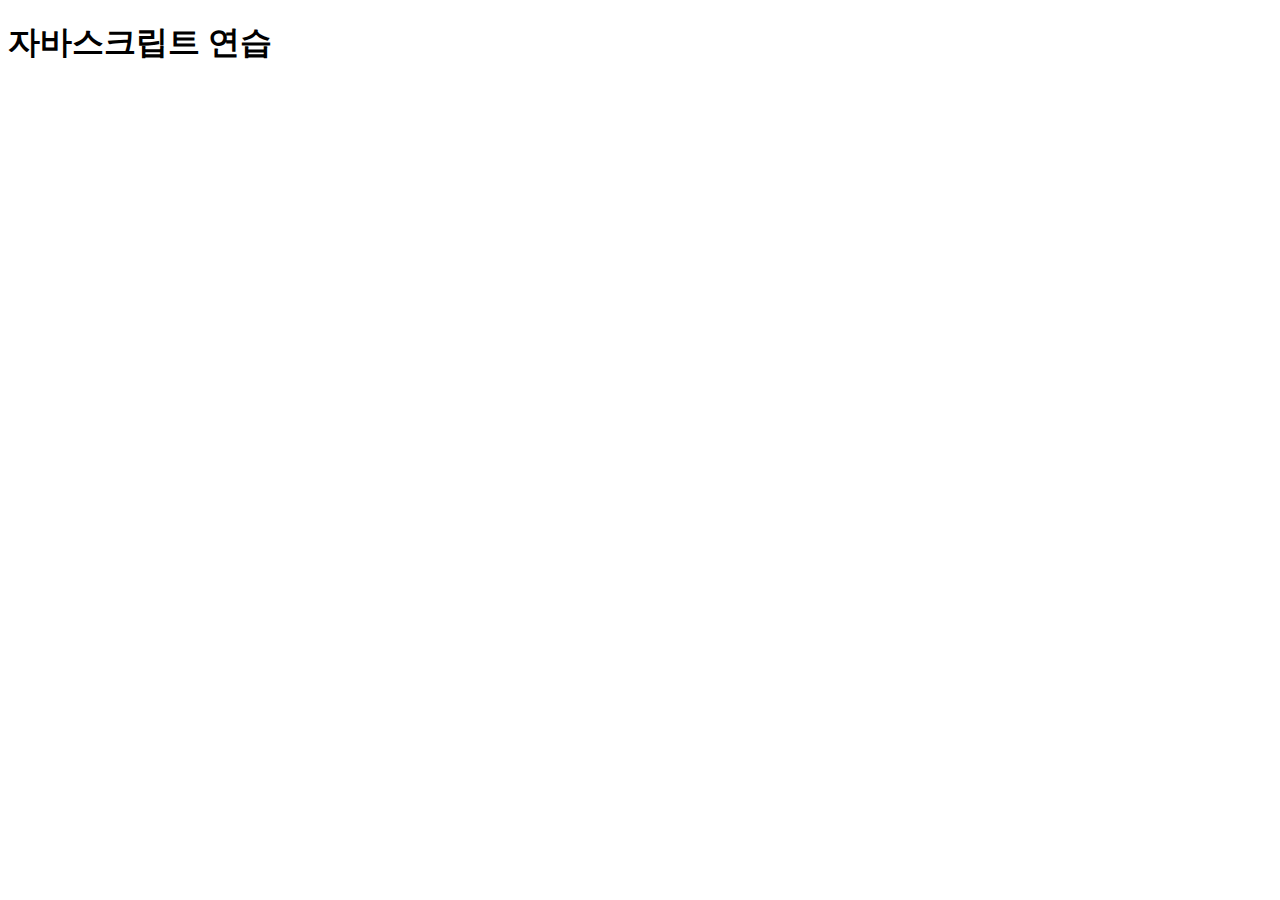
<file: 자바스크립트/index.html>
<!DOCTYPE html>
<html>
<head>
<meta charset="UTF-8">
<title>자바스크립트 테스트 페이지</title>
</head>
<body>

<h1>자바스크립트 연습</h1>

<!-- 주석단축키  Shift + Ctrl + / 인데.. 원하는 항목을 블럭으로 감싸고  실행 -->
<!-- 자바스크립트는 script 태그안에서 작성 -->

<script type="text/javascript">
	const apple = '사과';
	const orange = '오렌지';
	const pear = '배';
	const strawberry = '딸기';
	
	const fruits = [apple,orange,pear,strawberry];
	console.log(fruits[0]);
	console.log(fruits[1]);
	console.log(fruits[2]);
	console.log(fruits[3]);
	
	const arrayOfArray = [
		[1,2,3],[4,5]
	];
	const a = 10;
	const b = 20;
	const variableArray = [a,b,30];
	
	const everything = ['사과','배',1,1.5,NaN,undefined,Infinity,true,false,null,'abc']
	/* for (var i = 0; i < everything.length; i++) {
		console.log(everything[i]);
	} */
	
	/* 배열의 맨 앞에 데이터 추가 */
	const target = ['나','다']	
	target.unshift('가')
	/* 배열의 맨 뒤에 데이터 추가 */
	target.push('라')
	
	/* 배열의 요소 제거(마지막) */
	target.pop()
	/* 배열의 요소 제거(첫번째) */
	target.shift()
	/* 배열의 요소 제거(원하는개수와 위치) */
	target.unshift('가')
	target.push('라','마');
	/* 콘솔에서 실행해 볼것 start end-1 데이터 추출(원본변경X)  */
	target.slice(1);
	target.slice(1,1)
	
	/* 삭제 start , deletecount*/
	target.splice(1,1)
	/* 요소찾기 */
	target.includes('가')
	
	const MAX_LABEL = 1000;
	
	
</script>

</body>
</html>
</file>
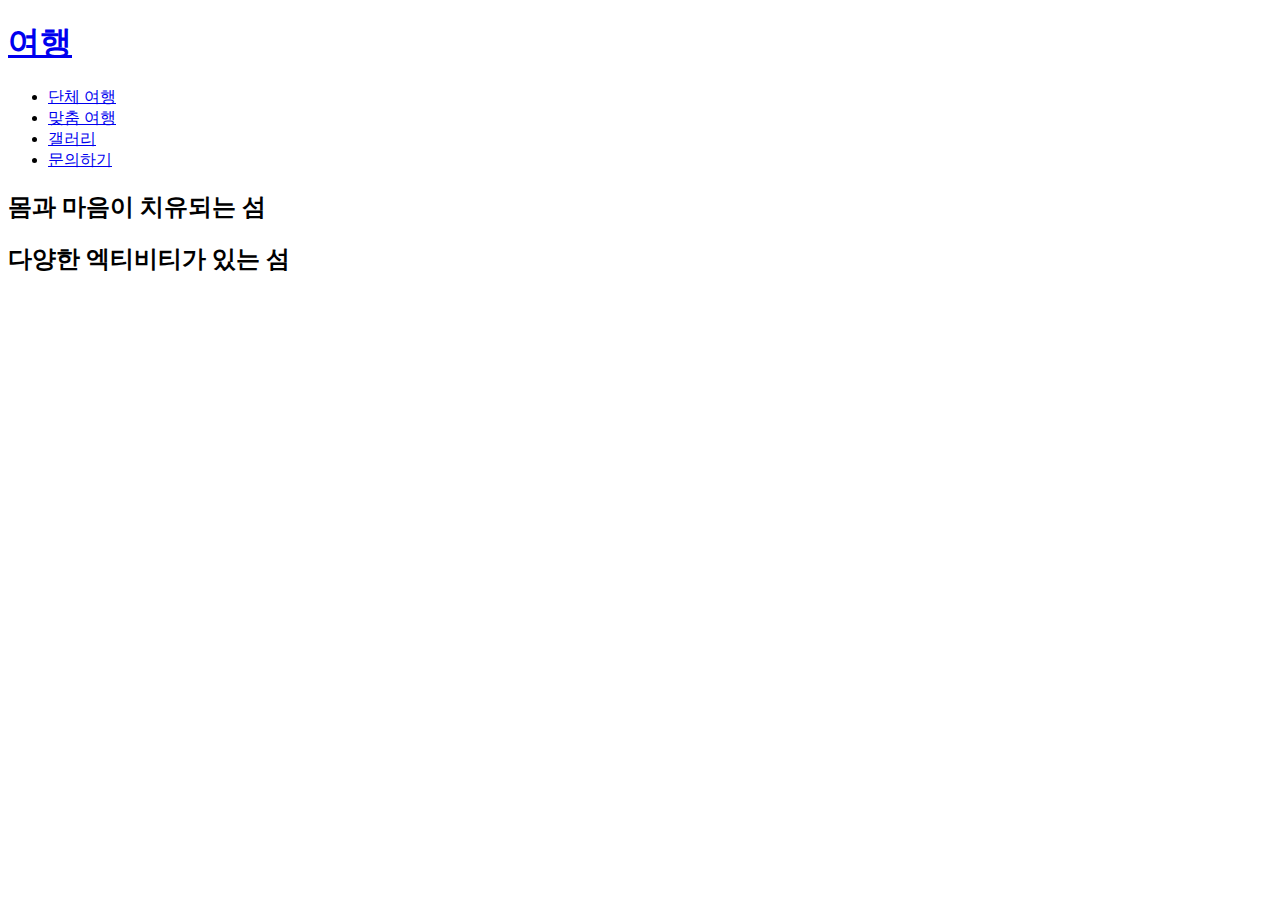
<file: 자바스크립트/basic_html_structure.html>
<!DOCTYPE html>
<html>
<head>
<meta charset="UTF-8">
<meta name="keyword" content="html 구조3">
<title>HTML3</title>
	<!-- 헤더영역
	사이트의 전체 헤더 or 특정 영역의 헤더
	검색 창이나 사이트 메뉴 삽입 -->
	<div id = "logo">
		<a href = "#">
			<h1>여행</h1>
		</a>
	</div>
	
<nav>
	<!-- 네비게이션 영역
	웹 문서 위치에 영향을 받지 않음
	문서 안에 여러개 만들수 있음(id로 구분) -->
	<ul id = 'topMenu'>
		<li><a href='#'>단체 여행</a></li>
		<li><a href='#'>맞춤 여행</a></li>
		<li><a href='#'>갤러리</a></li>
		<li><a href='#'>문의하기</a></li>
	</ul>
</nav>	

</head>
<body>
<!-- main 태그 : 핵심 컨텐츠를 담는 태그
	핵심이 되는 내용
	웹 문서마다 다르게 보여주는 내용으로 구성
	웹 문서에서 한번만 사용
article : 독립된 컨텐츠(따로떼어태어도 컨텐츠가 되는 내용) - section 태그를 포함할수 있음
section : 컨텐츠 영역, 몇개의 컨텐츠로 묶는 용도  주의 : CSS적용을 위한 용도로 사용하지 말것	 
aside : 사이드 바 영역 , 본문 내용외에 왼쪽이나 오른쪽 , 아래, 필수요소가 아님
footer : 사이트 제작정보나 저작권 정보 연락처
div : 여러요소를 묶는,  소스를 묶거나. 영역을 구분하거나 스타일 적용을 위해서
	-->
	<main class = 'contents'>
		<section id = 'healing'>
			<h2>몸과 마음이 치유되는 섬</h2>
			
		</section>
		<section id = 'activity'>
			<h2>다양한 엑티비티가 있는 섬</h2>
			
		</section>
	</main>
	
	
	
</body>
</html>
</file>
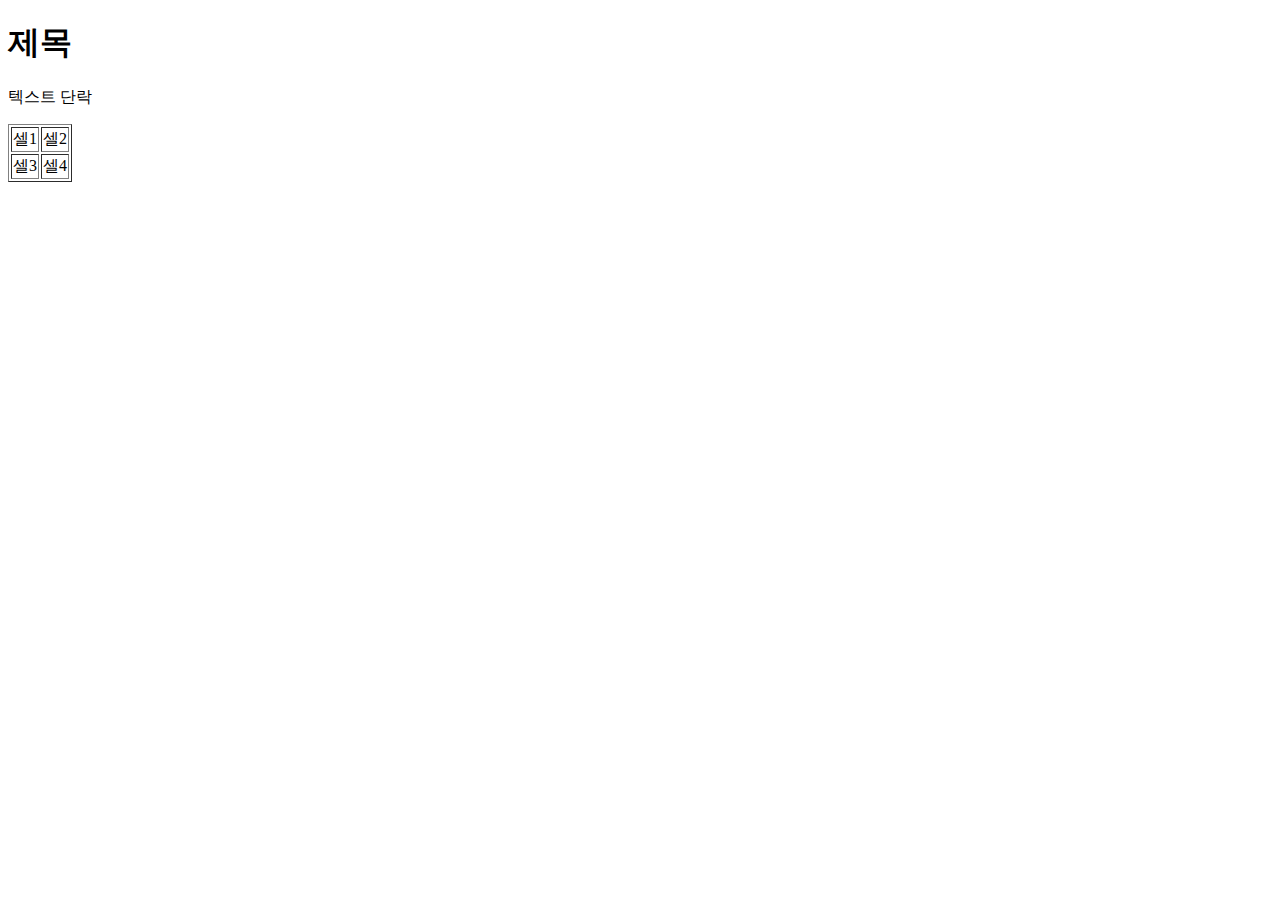
<file: 자바스크립트/basic_html_structure2.html>
<!DOCTYPE html>
<html>
<head>
<meta charset="UTF-8">
<title>HTML</title>
</head>
<body>
	<h1>제목</h1>
	<p>텍스트 단락</p>
	<table border="1">
		<tr>
			<td>셀1</td>
			<td>셀2</td>
		</tr>
		<tr>
			<td>셀3</td>
			<td>셀4</td>
		</tr>
	</table>
</body>
</html>
</file>
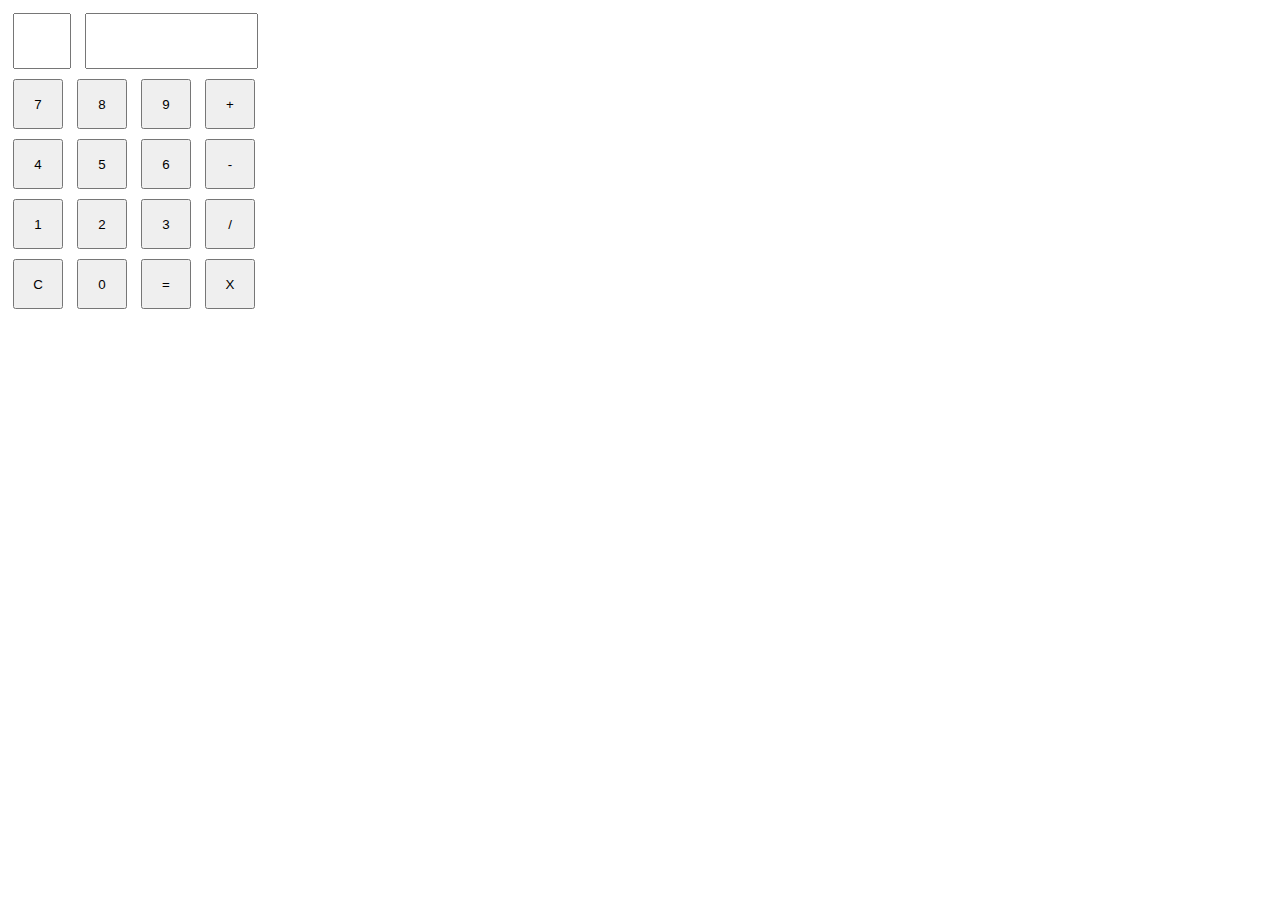
<file: 자바스크립트/calculator.html>
<!DOCTYPE html>
<html>
<head>
<meta charset="UTF-8">
<title>Insert title here</title>
<style type="text/css">	
	#operator {width: 50px; height:50px; margin:5px; text-align:center}
	#result {width: 165px; height:50px; margin:5px; text-align:right}
	button {width: 50px; height: 50px; margin: 5px}
</style>
</head>
<body>
	<input readonly id = 'operator'>
	<input readonly type="number" id='result'>
	<div class="row">
		<button id='num-7'>7</button>
		<button id='num-8'>8</button>
		<button id='num-9'>9</button>
		<button id='plus'>+</button>
	</div>
	<div class="row">
		<button id='num-4'>4</button>
		<button id='num-5'>5</button>
		<button id='num-6'>6</button>
		<button id='minus'>-</button>
	</div>
	<div class="row">
		<button id='num-1'>1</button>
		<button id='num-2'>2</button>
		<button id='num-3'>3</button>
		<button id='divide'>/</button>
	</div>
	<div class="row">
		<button id='clear'>C</button>
		<button id='num-0'>0</button>
		<button id='calcuate'>=</button>
		<button id='multiply'>X</button>
	</div>
<script type="text/javascript">
	// 각각의 이벤트에 리스너 달기
	let numOne = '';
	let operator = '';
	let numTwo = '';
	let result = 0;	
	const $operator = document.querySelector('#operator');
	const $result = document.querySelector('#result');
	
	// 해결1
	/* const onClickNumber = (number) => {
		return () =>{
		if($operator)
			numTwo = number
		else
			numOne = number
		$result.value += number
		}
	} */
	
	//해결 2
	// 실제 이벤트가 발생했을때 동작하도록 정의한다. (number) =>(event)=>
	/* const onClickNumber = (number) =>(event)=> {	
		if($operator)
			numTwo = number
		else
			numOne = number
		$result.value += number		
	} */
	const onClickNumber = (event)=> {	
		if(operator!=''){			
			numTwo += event.target.textContent;
			$result.value = numTwo; 
		}
		else{
			numOne += event.target.textContent;
			$result.value = numOne;
		}
				
	}
	
	const onClickOperator = (event)=> {		
		$operator.value = event.target.textContent;
		if (event.target.textContent == '='){
			numOne = parseInt(numOne); 
			numTwo = parseInt(numTwo);
			switch (operator) {
			case 'X':
				result = numOne * numTwo
				break;
			case '/':			
				result = numOne / numTwo
				break;
			case '-':			
				result = numOne - numTwo
				break;
			case '+':			
				result = numOne + numTwo
				break;			
			default:
				break;
			}
			$result.value = result;
		}else{			 
			operator = event.target.textContent;
			if(operator == 'C'){
				$result.value = '0';
				numOne = numTwo = operator = '';
			}
		}
			
				
	}
	
	
	// 문제가 되는 코딩
	/* document.querySelector('#num-0').addEventListener('click',()=>{
		if($operator)
			numTwo = '0'
		else
			numOne = '0'
		$result.value += '0'
	}); */
	
	// 이슈 : 이벤트등록을 했을뿐인데.. 자동 실행이 된다면..
	// 해결 1
	// 이벤트를 리스너를 통해 등록할때 함수로 등록을하면 최초 dom구조와 자바스크립트가 로드될때
	// 해당 리스턴의 이벤트를 등록한다. 이때 함수형태면 실행이 된다.
	// 그리고 그 함수의 내용이 일반적인 내용이면 그 내용이 실행되고
	// 리턴형태의 함수로 만들어주면 비로소 해당 함수의 내용이 이벤트함수의 내용으로 등록된다.
	
	// 해결2:
	// 자동 실행이 안되게 한다	
	
	document.querySelector('#num-0').addEventListener('click',onClickNumber);
	document.querySelector('#num-1').addEventListener('click',onClickNumber);
	document.querySelector('#num-2').addEventListener('click',onClickNumber);
	document.querySelector('#num-3').addEventListener('click',onClickNumber);
	document.querySelector('#num-4').addEventListener('click',onClickNumber);
	document.querySelector('#num-5').addEventListener('click',onClickNumber);
	document.querySelector('#num-6').addEventListener('click',onClickNumber);
	document.querySelector('#num-7').addEventListener('click',onClickNumber);
	document.querySelector('#num-8').addEventListener('click',onClickNumber);
	document.querySelector('#num-9').addEventListener('click',onClickNumber);
	document.querySelector('#plus').addEventListener('click',onClickOperator);
	document.querySelector('#minus').addEventListener('click',onClickOperator);
	document.querySelector('#divide').addEventListener('click',onClickOperator);
	document.querySelector('#multiply').addEventListener('click',onClickOperator);
	document.querySelector('#calcuate').addEventListener('click',onClickOperator);
	document.querySelector('#clear').addEventListener('click',onClickOperator);
</script>	
</body>
</html>
</file>
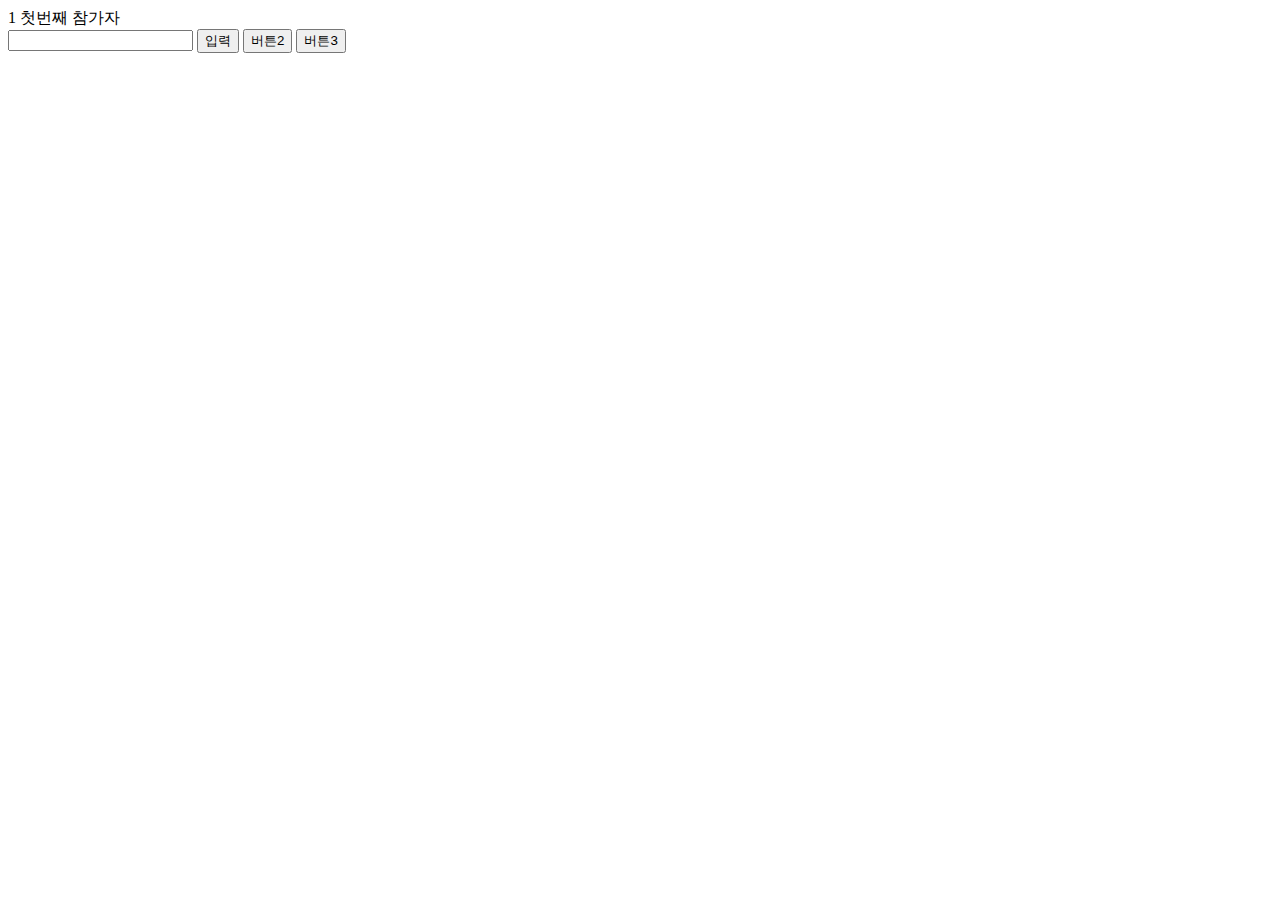
<file: 자바스크립트/dom.html>
<!DOCTYPE html>
<html>
<head>
<meta charset="UTF-8">
<title>Dom 객체_끝말잇기 게임</title>
<script type="text/javascript">
	/* 화면이 로드가 끝나면 실행되는 문장 */
	document.addEventListener('DOMContentLoaded', function(event){		
		function click_1() {
			alert("입력버튼 클릭");
		}
		const onClickButton = ()=>{
			alert('버튼 클릭');
		};
		
		const button =  document.querySelector('button');
		// 이벤트이름, 리스너 함수
		button.addEventListener('click',onClickButton);
		
		/* const number = prompt("몇명이 참가합니까");
		const realNumber = Number(number);
		console.log(typeof realNumber); */
		
		/* const buttons =  document.querySelectorAll('button');
		console.log(buttons); */
	});
</script>

</head>

<script type="text/javascript">
	function inputChange() {
		alert("^^");
	}
</script>

<body>
	<div>
		<span id='order'>1</span> 첫번째 참가자
	</div>
	<input type="text" onchange="inputChange()">   <!-- 함수가 미리 만들어져 있어야 함 -->
	<!-- <button onclick="click_1()">입력</button> -->
	<button>입력</button>
	<button>버튼2</button>
	<button>버튼3</button>
</body>




</html>
</file>
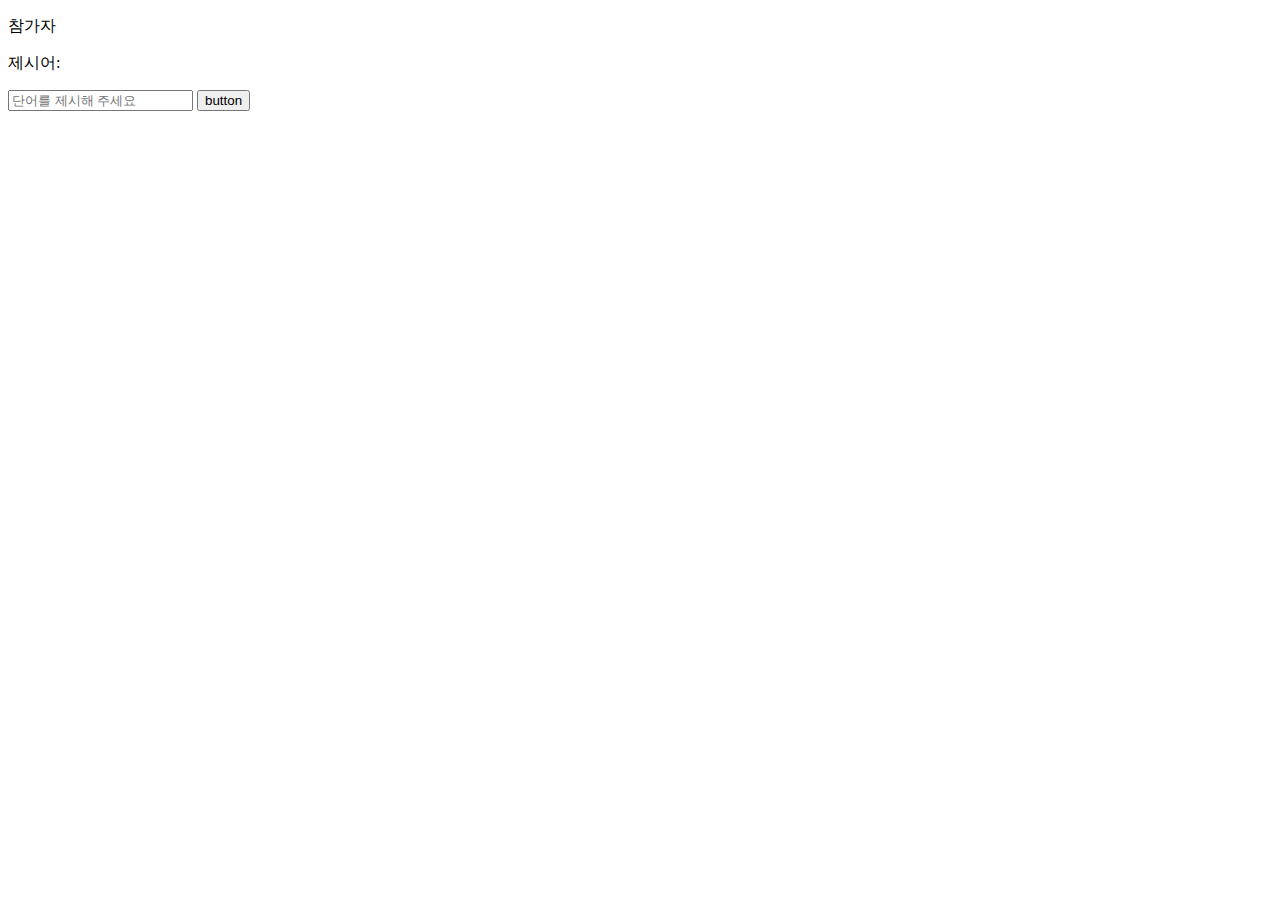
<file: 자바스크립트/dom2.html>
<!DOCTYPE html>
<html>
<head>
<meta charset="UTF-8">
<title>Dom 객체_끝말잇기 게임_이벤트 리스너 방식</title>

<body>
<p id = 'order'>참가자</p>
<p> 
	<div id = word>제시어:</div> 
</p>
<input type="text" placeholder="단어를 제시해 주세요">
<button>button</button><br>

</body>

<script type="text/javascript">
	const number = Number(prompt('몇 명이 참가하나요?'));
	const $button = document.querySelector('button');
	const $input = document.querySelector('input');
	const $word = document.querySelector("#word");  // Dom 구조의 데이터들중에서 태그안에 id = '값' 설정할수 있는데
	const $order = document.querySelector('#order');
	let order; // 참가자 순서
	let word = '';   // 제시어
	let newWord; // 현재 단어
	
	/* 이벤트 함수 */
	const onClickButton = ()=>{
		//if(word == undefined) return;
		/* if(!word){ // 최초 실행할때 word는 비어있다. 그래서 undefined  !을 하면 true가되어서 실행
			word = newWord; // 단어
			$word.textContent = '제시어:'+word; // 태그.textContext 태그 내부의 문자열을 가져오거나 설정
			order = 1;
			$order.textContent = order+'번 참가자';			
		}else{ */ 
			if(word[word.length-1] === newWord[0]){  // 끝말잇기가 잘 연결된 경우
				// 화면에 표시한다.
				word = newWord;
				$word.textContent = '제시어:'+word;
				if(order==undefined ||  order > number){
					order = 1;
					$order.textContent = order+'번 참가자';
				}else{
					order += 1;
					$order.textContent = order+'번 참가자';					
				}
			}else{
				// 끝말잇기가 실패
				alert("올바르지 않은 단어 입니다.");								
			}
		//}	
		// 화면에 표시된 단어를 지워준다
		// 입력태그는 value를 사용한다  input, select, textarea
		$input.value = '';   
		$input.focus();
	};	
	const onInput = (event)=>{
		newWord = event.target.value;  // 입력하는 단어를 현재 단어로 변경
		console.log('newWord',event.target.value); // 디버깅용 콘솔화면에 잘 되는지 확인하기 위해 출력
	}
	
	/* 이벤트 리스너 */
	$button.addEventListener('click', onClickButton);
	$input.addEventListener('input', onInput);
		
	
	/* dom 객체에 있는 button tag 객체를가져온다 */
	/* button 객체에 이벤트리스너를 통해 이벤트를 등록한다 */
	/* $button.addEventListener('click', onClickButton); */
	/* 입력 tag에 대한 이벤트 처리   */
	
</script>



</html>
</file>
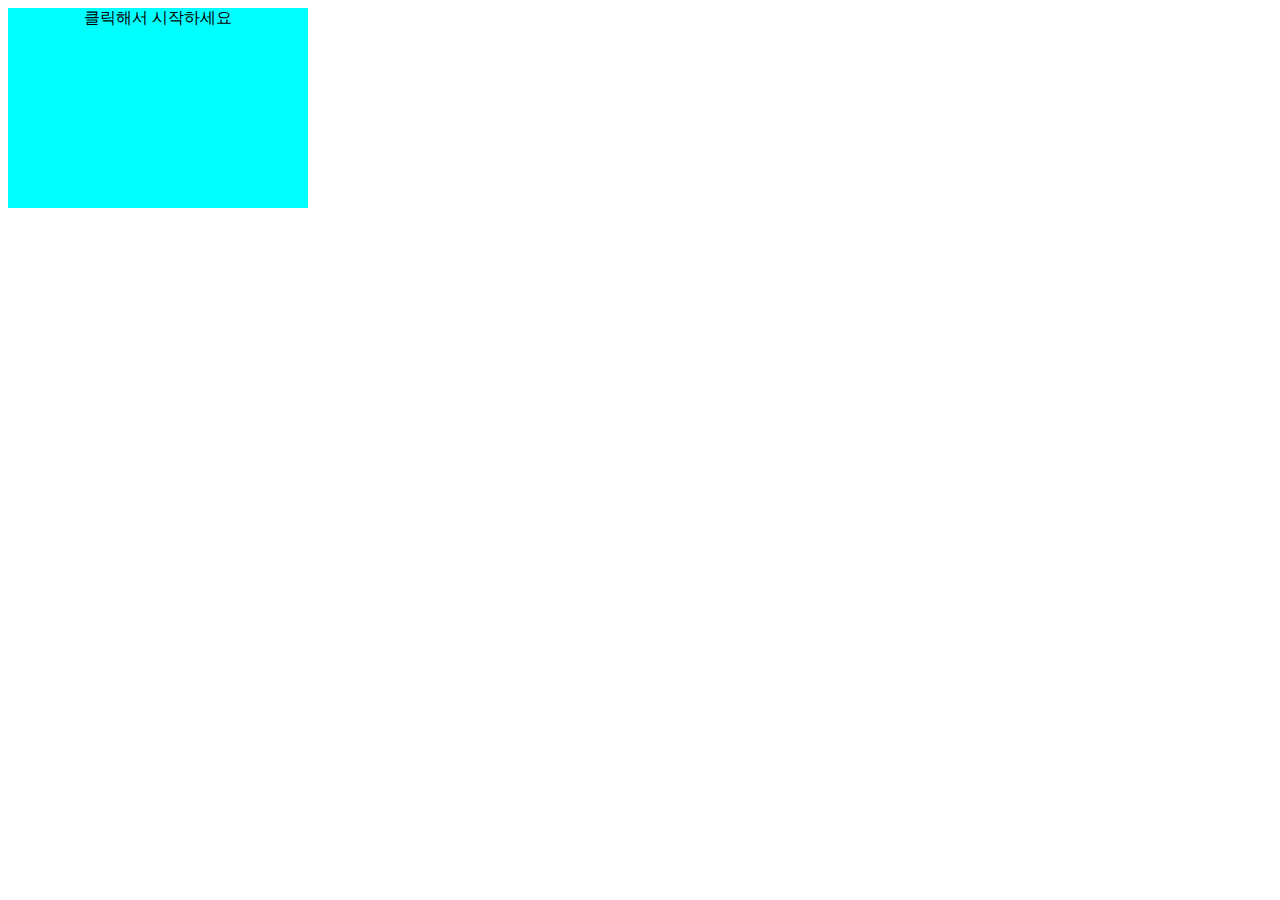
<file: 자바스크립트/response_check.html>
<!DOCTYPE html>
<html>
<head>
<meta charset="UTF-8">
<title>반응속도 체크</title>
<style type="text/css">
	#screen {
		width:300px;
		height: 200px;
		text-align:center;
		user-select:none;
	}
	#screen.waiting{
		background-color: aqua;	
	}
	#screen.ready{
		background-color: red;
		color:white	
	}
	#screen.now{
		background-color: greenyellow;		
	}
</style>
</head>
<body>
<div id='screen' class = waiting>클릭해서 시작하세요</div>
<div id= 'result'></div>
<script type="text/javascript">	
	$screen = document.querySelector('#screen');
	$result = document.querySelector('#result');
	let startTime;
	let endTime;
	const records = [];
	$screen.addEventListener('click', ()=>{
		if($screen.classList.contains('waiting')){ // 대기 화면
			$screen.classList.remove('waiting');
			$screen.classList.add('ready');
			$screen.textContent = '초록색이 되면 클릭하세요';
			setTimeout(() => {
				startTime = new Date(); // 현재 시간
				$screen.classList.remove('ready');
				$screen.classList.add('now');
				$screen.textContent = '클릭하세요';
			}, Math.floor(Math.random()*1000)+2000 );  // 2000 ~ 3000
		
		}else if($screen.classList.contains('ready')){ // 준비 화면
			// 파란화면으로 전화하고 너무 성급했다고출력 - try your self
		}else if($screen.classList.contains('now')){ // 클릭 화면
			endTime = new Date();
			const current = endTime - startTime;
			records.push(current);
			// reduce 배열의 모든값을 하나의 새로운 값으로 합치는 메서드
			// 배열.reduce((누적값, 현재값))
			const average = records.reduce( (a,c)=>a+c ) / records.length;			
			$result.textContent = `현재${current}ms 평균:${average}ms`;
			startTime = null;
			endTime = null;
			$screen.classList.remove('now');
			$screen.classList.add('waiting');
			$screen.textContent = '클릭해서 시작하세요';
		}
	});
</script>
</body>
</html>
</file>
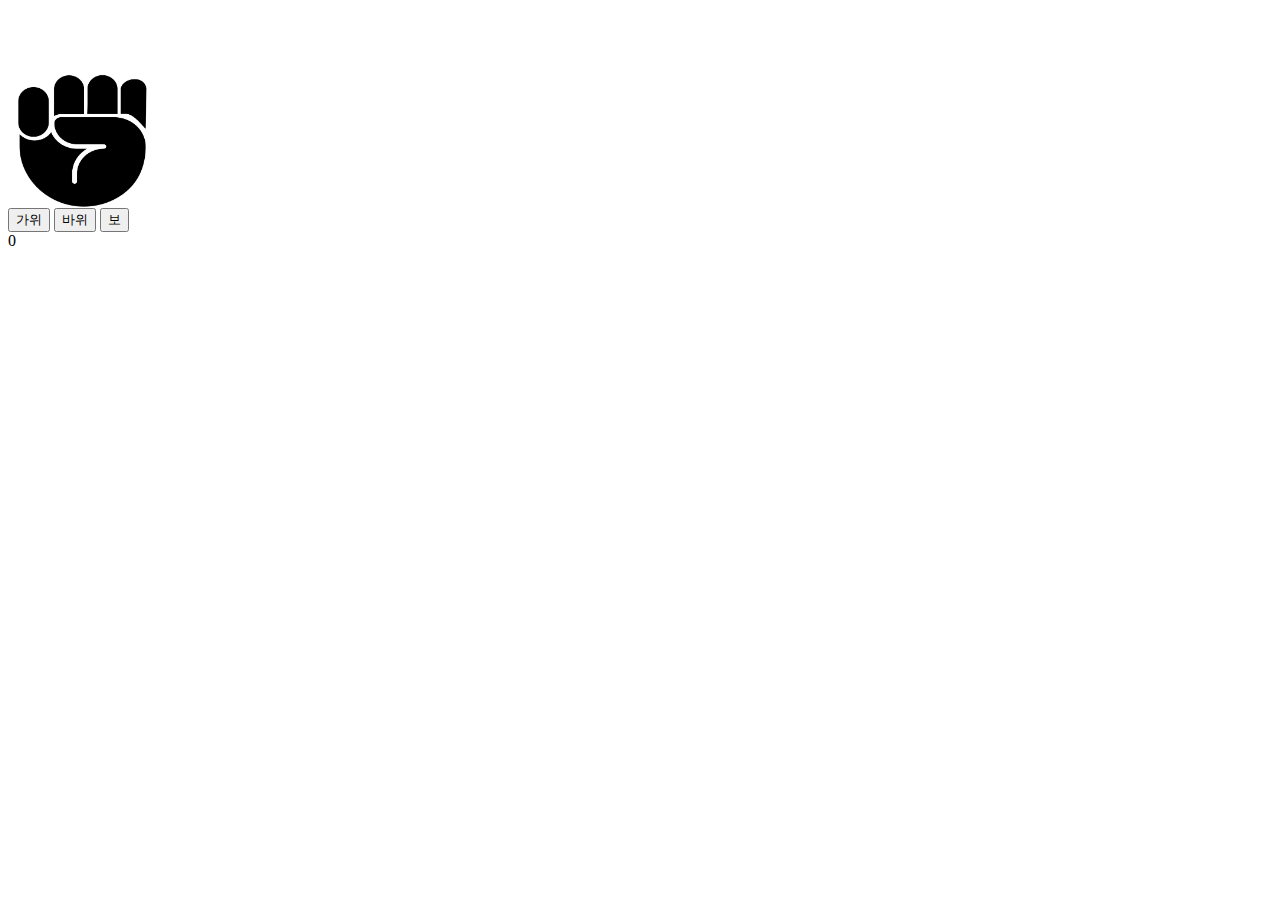
<file: 자바스크립트/rsp.html>
<!DOCTYPE html>
<html>
<head>
<meta charset="UTF-8">
<title>가위바위보</title>
<style type="text/css">
	#computer {
		width: 165px;
		height: 200px
	}
</style>
</head>
<body>
	<div id = 'computer'></div>
	<div>
		<button id='scissors' class = 'btn'> 가위 </button>
		<button id='rock' class = 'btn'> 바위 </button>
		<button id='paper' class = 'btn'> 보 </button>		
	</div>
	<div id='score'>0</div>
	<script type="text/javascript">
		const $computer = document.querySelector('#computer');
		const $scissors = document.querySelector('#scissors');
		const $rock = document.querySelector('#rock');
		const $paper = document.querySelector('#paper');
		const $score = document.querySelector('#score');
		const IMG_URL = './rsp.png';
		//$computer.style.background = `url(${IMG_URL}) 0 0`; // 가위
		//$computer.style.background = `url(${IMG_URL}) -220px 0`; // 바위
		$computer.style.background = `url(${IMG_URL}) -440px 0`; // 보
		$computer.style.backgroundSize = `auto 200px`;  // 가로는 오토, 세로는 200px
		const rspX = {
			scissors:'0', // 가위
			rock : '-220px',// 바위
			paper : '-440px'// 보
		};
		let computerChoice = 'scissors';
		const changeComputerHand = ()=>{
			if(computerChoice == 'rock'){
				computerChoice = 'scissors'
			}else if(computerChoice == 'scissors'){
				computerChoice = 'paper'
			}else if(computerChoice = 'paper'){
				computerChoice = 'rock'
			}
			$computer.style.background = `url(${IMG_URL}) ${rspX[computerChoice]} 0`;
			$computer.style.backgroundSize = `auto 200px`;
			//setTimeout(changeComputerHand, 50); //  changeComputerHand 내부에서 주기적으로 실행
		}
		//setTimeout(changeComputerHand, 50); // 최초 한번 changeComputerHand 실행		
		let intervalid =  setInterval(changeComputerHand, 50); // 최초 구동
		//clearInterval(intervalid);
		
		// 이벤트 제거를 통해 버그를 수정
		/* const clickButton = () =>{
			clearInterval(intervalid); // 가위바위보 멈춤
			$scissors.removeEventListener('click',clickButton);
			$rock.removeEventListener('click',clickButton);
			$paper.removeEventListener('click',clickButton);
			
			// 점수 계산 및 화면에 표시
			setTimeout(() => {
				$scissors.addEventListener('click',clickButton);
				$rock.addEventListener('click',clickButton);
				$paper.addEventListener('click',clickButton);
				intervalid = setInterval(changeComputerHand, 50);
			}, 1000);
		}; */
		
		// 점수표
		const scoreTable = {
				'rock' : 0,
				'scissors' : 1,
				'paper' : -1
		};
		
		// 이벤트 제거 대신에 함수가 아무일도 안하게 만들어서 버그를 수정
		let clickable = true;
		// event 파라메터는 생략 가능
		let score = 0;
		const clickButton = () =>{
			if(clickable){
				clearInterval(intervalid); // 가위바위보 멈춤
				clickable = false;
				const myChoice = event.target.id;
				const myScore = scoreTable[myChoice];
				const computerScore = scoreTable[computerChoice];
				const diff = myScore - computerScore;
				
				if(diff == 2 || diff == -1){
					score += 1;
				}else if(diff == -2 || diff == 1){
					score -= 1;
				}else{
					// 비겼을때 추가적으로 하고싶은 로직
				}
				$score.textContent = `${score}`; 
				setTimeout(() => {
					clickable = true;
					intervalid = setInterval(changeComputerHand, 50);
				}, 1000);
			}
		};		
		// 이벤트 등록
		$scissors.addEventListener('click',clickButton);
		$rock.addEventListener('click',clickButton);
		$paper.addEventListener('click',clickButton);
		
		
		
		
/* 이미지 스프라이트 
 * 이미지 요청 횟수를 줄이기위한 방법 : 서버에 한번만 요청
  CSS로 적당히 잘라서 화면에 표시
 */			
	</script>
</body>
</html>
</file>
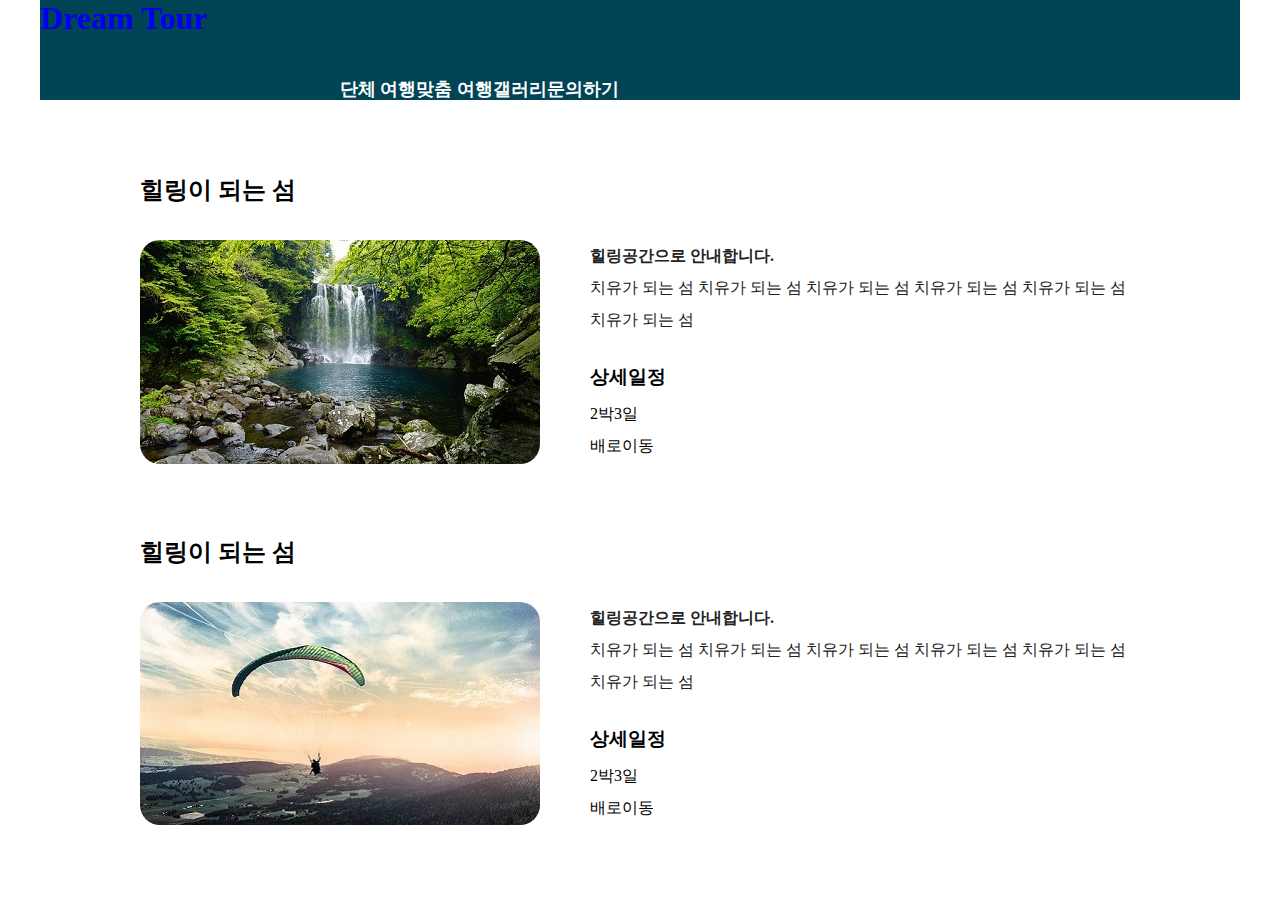
<file: 자바스크립트/structure.html>
<!DOCTYPE html>
<html>
<head>
<meta charset="UTF-8">
<title>여행</title>
<!-- 외부 자바스크립트나 css를 적용할수 있음 -->
<link rel="stylesheet" href="./css/structure.css">
</head>
<body>
	<div id = 'container'>
		<header>
			<div id = 'logo'>
				<a href = '#'>
					<h1>Dream Tour</h1>
				</a>
			</div>
			<nav>
				<ul id = 'topMenu'>
					<li><a href="#">단체 여행</a></li>
					<li><a href="#">맞춤 여행</a></li>
					<li><a href="#">갤러리</a></li>
					<li><a href="#">문의하기</a></li>
				</ul>
			</nav>
		</header>
		<main class = 'contents'>
			<section id ='healing'>
				<h2>힐링이 되는 섬</h2>
				<div class = 'detail'>
					<img alt="" src="./img/healing.jpg">
					<b><p>힐링공간으로 안내합니다.</p></b>
					<p>치유가 되는 섬 치유가 되는 섬 치유가 되는 섬 치유가 되는 섬 치유가 되는 섬 치유가 되는 섬 </p>
				</div>
				<div class = 'schedule'>
					<h3>상세일정</h3>
					<ul>
						<li>2박3일</li>
						<li>배로이동</li>
					</ul>				
				</div>
			</section>
			<section id = 'activity'>
			<h2>힐링이 되는 섬</h2>
				<div class = 'detail'>
					<img alt="" src="./img/activity.jpg">
					<b><p>힐링공간으로 안내합니다.</p></b>
					<p>치유가 되는 섬 치유가 되는 섬 치유가 되는 섬 치유가 되는 섬 치유가 되는 섬 치유가 되는 섬 </p>
				</div>
				<div class = 'schedule'>
					<h3>상세일정</h3>
					<ul>
						<li>2박3일</li>
						<li>배로이동</li>
					</ul>				
				</div>
			</section>
		</main>
	</div>
</body>
</html>
</file>
<file: 자바스크립트/css/structure.css>
@charset "UTF-8";
* {
	margin:0;
	padding: 0;
	box-sizing: border-box;  /* 박스영역은 테두리까지 */
}

a {
	text-decoration: none;  /* 텍스트 링크 밑줄 없애기 */	
}

ul {
	list-style: none;
}

#container{
	margin: 0 auto; /* 화면중앙에 배치 */
	width: 1200px;
	background-color: #fff;
}
/********************************************
  헤더 영역 - 로고와 네비게이션
*********************************************/
header{
	width:100%;
	height: 100px;
	background-color: #045;	
}

/* 로고 */
#log{
	float: left; /* 왼쪽으로 플로팅 */
	width: 250px;
	height: 100px;
	line-height: 100px;  /* 세로로 중간에 맞춤 - 출력간격을 높이 간격과 같게 */
	padding-left: 20px;  /* 왼쪽 여백 */
}

#log h1{
	font-family: 'Merienda', cursive;
	font-weight: 700;
	font-size: 40px;   /* 글자크기 */
	color: #fff;  /* 글자색 */
	text-shadow: 0 -1px 0 #222 /* 그림자색 */
}

/* 네비게이션 */
nav{
	float: right;
	width: 900px;
	height: 100px;
	padding-top: 40px  /* 메뉴를 아래로 내리기위해서 */
}

#topMenu{
	height: 60px;
}

#topMenu > li {
	float:left;
	position: relative;
}

#topMenu > li > a{
	display:block;  /* 링크 텍스트는 블럭 */
	font-size: 1.1em;
	color: #fff;
	font-weight: 600;
	padding: 20px, 60px
}

#topMenu > li > a:hover{	
	color: #1fa8f8;
	text-shadow: 0 *2px #222;	
}

/* 본문 */
.contents{
	width: 1000px;
	margin: 50px auto;
}
main > section{
	margin-top: 60px;
}
main h2 {
	font-size: 1.5em;
	line-height: 2.5;
}
main div {
	margin-top: 20px;
}
main h3 {
	font-size: 1.2em;
	line-height: 2.2;
}
.detail p{
	line-height: 2.0;
	color: #222;
}
.detail > img {
	float: left;
	margin-right: 50px;
	border-radius: 20px;
}
.schedule h4{
	font-size: 1.2em;
}

.schedule ul{
	list-style: none
}
.schedule ul li{
	line-height: 2;
}
</file>
